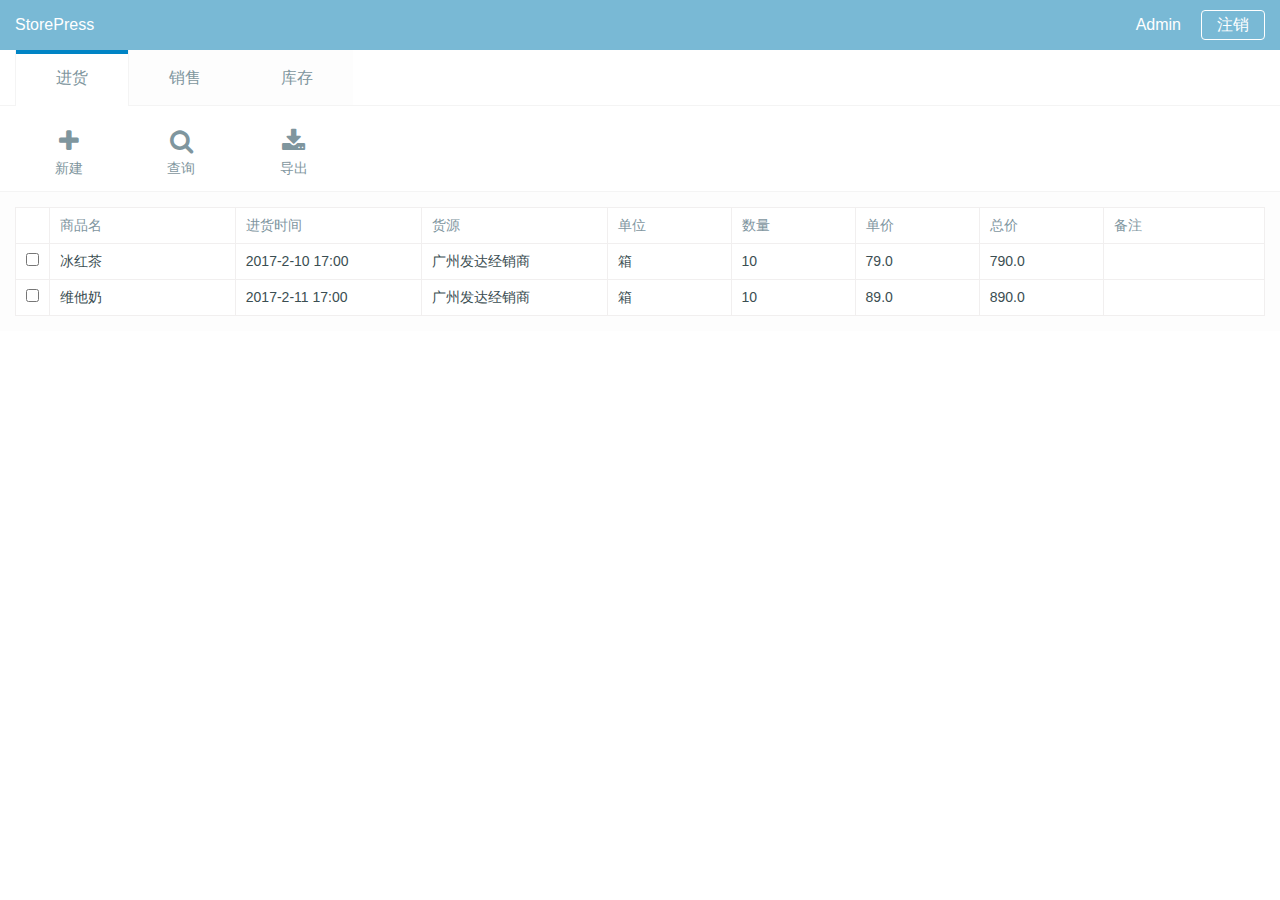
<file: static/index.html>
<!DOCTYPE html>
<html lang="zh">
<head>
    <meta charset="UTF-8">
    <title>Document</title>
    <link rel="stylesheet" href="./normalize.css">
    <link rel="stylesheet" href="./font-awesome/css/font-awesome.min.css">
    <link rel="stylesheet" href="./index.css">
</head>
<body>
    <header class="header">
        <p class="float-left">StorePress</p>
        <div class="float-right user-info">
            <p class="float-left user-name">Admin</p>
            <button class="btn logout-btn">注销</button>
        </div>
    </header>
    <div class="menu">
        <a class="menu-item active">进货</a><a class="menu-item ">销售</a><a class="menu-item ">库存</a>
    </div>
    <div class="submenu">
        <button class="submenu-btn">
            <i class="fa fa-plus" aria-hidden="true"></i>
            <p>新建</p>
        </button>
        <button class="submenu-btn">
            <i class="fa fa-search" aria-hidden="true"></i>
            <p>查询</p>
        </button>
        <button class="submenu-btn">
            <i class="fa fa-download" aria-hidden="true"></i>
            <p>导出</p>
        </button>
    </div>
    <div class="content">
        <table class="stock-table">
            <tr class="th">
                <td  style="width: 2%"></td>
                <td style="width: 15%">商品名</td>
                <td style="width: 15%">进货时间</td>
                <td style="width: 15%">货源</td>
                <td style="width: 10%">单位</td>
                <td style="width: 10%">数量</td>
                <td style="width: 10%">单价</td>
                <td style="width: 10%">总价</td>
                <td style="width: 13%">备注</td>
            </tr>
            <tr class="tr">
                <td><input type="checkbox"></td>
                <td>冰红茶</td>
                <td>2017-2-10 17:00</td>
                <td>广州发达经销商</td>
                <td>箱</td>
                <td>10</td>
                <td>79.0</td>
                <td>790.0</td>
                <td></td>
            </tr>
            <tr class="tr">
                <td><input type="checkbox"></td>
                <td>维他奶</td>
                <td>2017-2-11 17:00</td>
                <td>广州发达经销商</td>
                <td>箱</td>
                <td>10</td>
                <td>89.0</td>
                <td>890.0</td>
                <td></td>
            </tr>
        </table>
    </div>
</body>
</html>
</file>
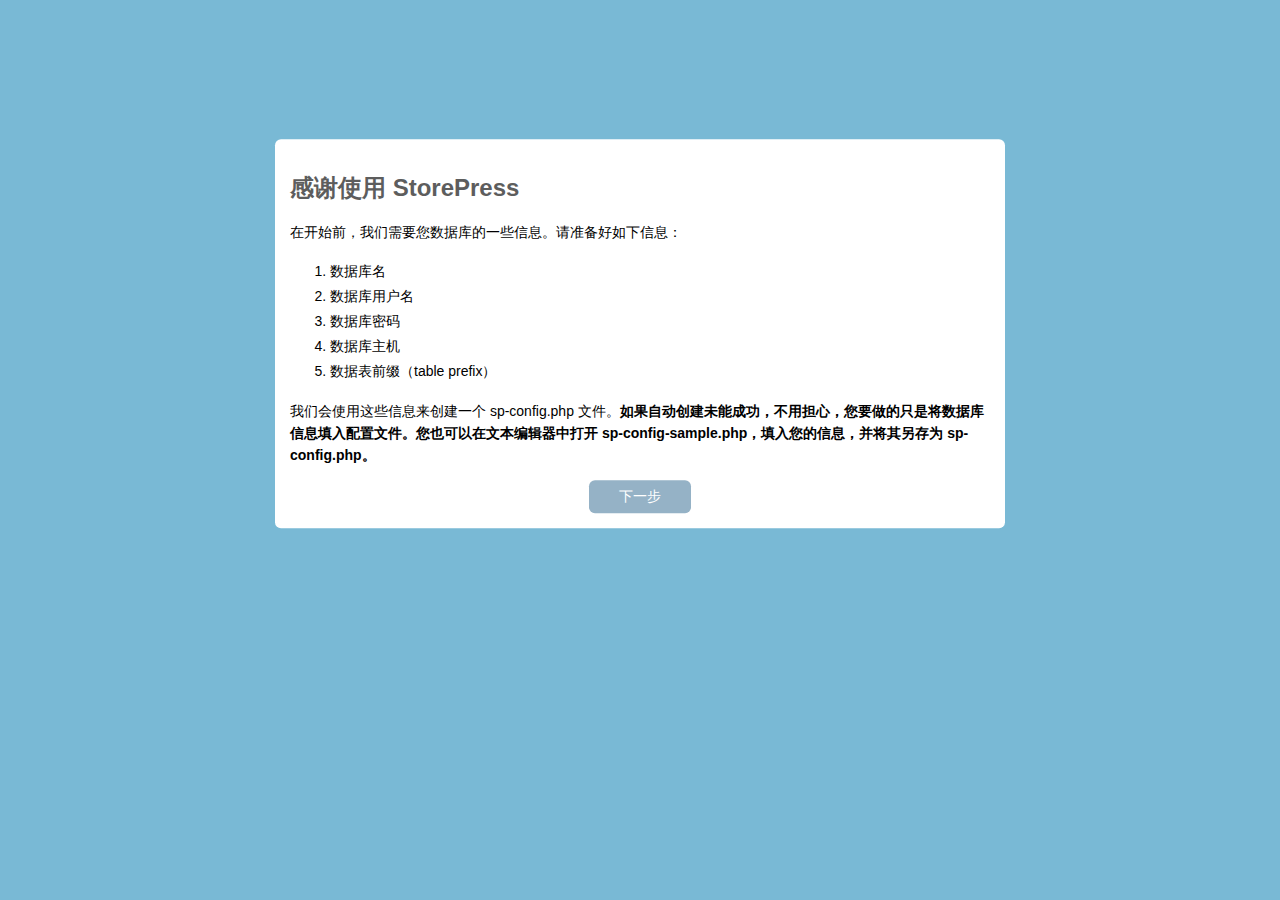
<file: static/init.html>
<!DOCTYPE html>
<html lang="zh">
<head>
    <meta charset="UTF-8">
    <title>欢迎使用 StorePress</title>
    <link rel="stylesheet" href="./normalize.css">
    <link rel="stylesheet" href="./font-awesome/css/font-awesome.min.css">
    <link rel="stylesheet" href="./init.css">
</head>
<body>
    <div class="container">
        <div class="content-box">
            <h2>感谢使用 StorePress</h2>
            <p>在开始前，我们需要您数据库的一些信息。请准备好如下信息：</p>
            <ol class="info">
                <li>数据库名</li>
                <li>数据库用户名</li>
                <li>数据库密码</li>
                <li>数据库主机</li>
                <li>数据表前缀（table prefix）</li>
            </ol>
            <p>我们会使用这些信息来创建一个 sp-config.php 文件。<b>如果自动创建未能成功，不用担心，您要做的只是将数据库信息填入配置文件。您也可以在文本编辑器中打开 sp-config-sample.php，填入您的信息，并将其另存为 sp-config.php。</b></p>
            <div style="text-align: center"><a class="next-btn" href="#">下一步</a></div>
        </div>
    </div>
</body>
</html>
</file>
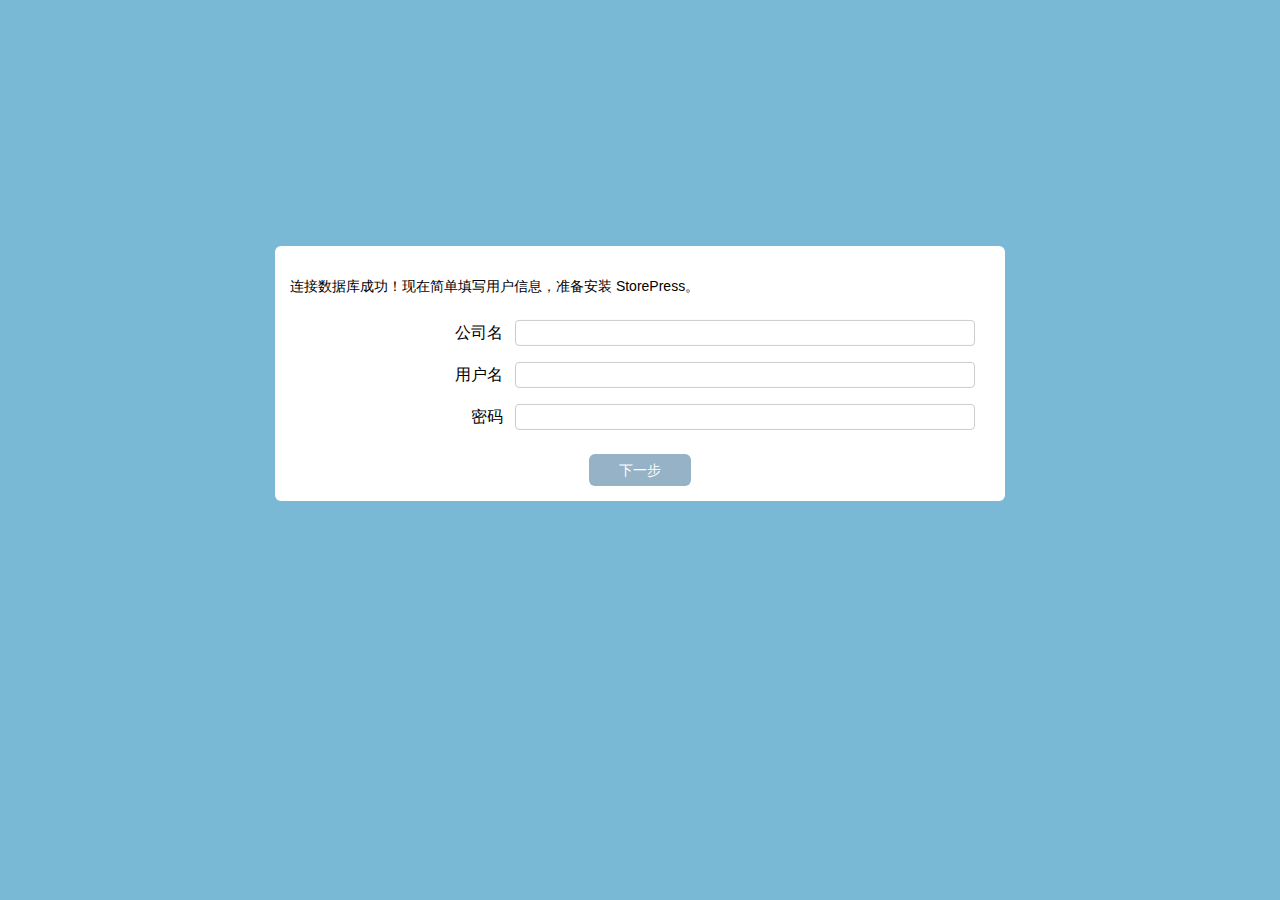
<file: static/setup-info.html>
<!DOCTYPE html>
<html lang="zh">
<head>
    <meta charset="UTF-8">
    <title>欢迎使用 StorePress</title>
    <link rel="stylesheet" href="./normalize.css">
    <link rel="stylesheet" href="./font-awesome/css/font-awesome.min.css">
    <link rel="stylesheet" href="./init.css">
</head>
<body>
    <div class="container">
        <div class="content-box">
            <p>连接数据库成功！现在简单填写用户信息，准备安装 StorePress。</p>
            <form>
                <table class="baseinfo-config">
                    <tr>
                        <td class="label"><label for="baseinfo-company">公司名</label></td>
                        <td class="input"><input id="baseinfo-company" type="text"></td>
                    </tr>
                    <tr>
                        <td class="label"><label for="baseinfo-name">用户名</label></td>
                        <td class="input"><input id="baseinfo-name" type="text"></td>
                    </tr>
                    <tr>
                        <td class="label"><label for="baseinfo-pwd">密码</label></td>
                        <td class="input"><input id="baseinfo-pwd" type="text"></td>
                    </tr>
                </table>
                <div style="text-align: center; margin-top: 15px;"><a class="next-btn" href="#">下一步</a></div>
            </form>
        </div>
    </div>
</body>
</html>
</file>
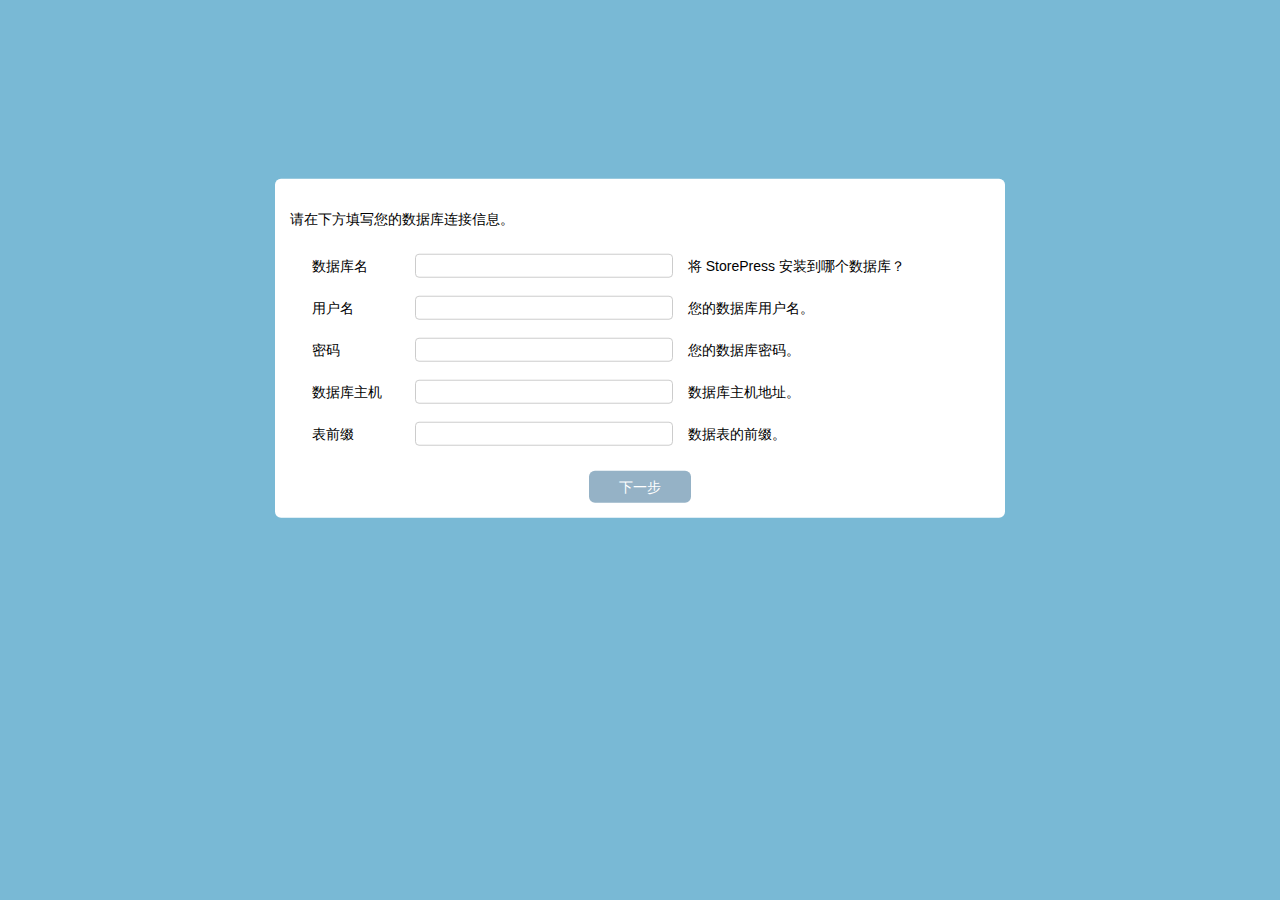
<file: static/setup.html>
<!DOCTYPE html>
<html lang="zh">
<head>
    <meta charset="UTF-8">
    <title>欢迎使用 StorePress</title>
    <link rel="stylesheet" href="./normalize.css">
    <link rel="stylesheet" href="./font-awesome/css/font-awesome.min.css">
    <link rel="stylesheet" href="./init.css">
</head>
<body>
    <div class="container">
        <div class="content-box">
            <p>请在下方填写您的数据库连接信息。</p>
            <form>
                <table class="db-config">
                    <tr>
                        <td><label for="db-name">数据库名</label></td>
                        <td><input id="db-name" type="text"></td>
                        <td><span class="explanation">将 StorePress 安装到哪个数据库？</span></td>
                    </tr>
                    <tr>
                        <td><label for="db-username">用户名</label></td>
                        <td><input id="db-username" type="text"></td>
                        <td><span class="explanation">您的数据库用户名。</span></td>
                    </tr>
                    <tr>
                        <td><label for="db-password">密码</label></td>
                        <td><input id="db-password" type="text"></td>
                        <td><span class="explanation">您的数据库密码。</span></td>
                    </tr>
                    <tr>
                        <td><label for="db-host">数据库主机</label></td>
                        <td><input id="db-host" type="text"></td>
                        <td><span class="explanation">数据库主机地址。</span></td>
                    </tr>
                    <tr>
                        <td><label for="record-prefix">表前缀</label></td>
                        <td><input id="record-prefix" type="text"></td>
                        <td><span class="explanation">数据表的前缀。</span></td>
                    </tr>
                </table>
                <div style="text-align: center; margin-top: 15px;"><a class="next-btn" href="#">下一步</a></div>
            </form>
        </div>
    </div>
</body>
</html>
</file>
<file: static/index.css>
p {
    margin: 0;
}
.header {
    padding: 5px 15px;
    line-height: 40px;
    color: #fff;
    background: #79B9D5;
    overflow: hidden;
}

.float-left {
    float: left;
}

.float-right {
    float: right;
}

.btn {
    display: inline-block;
    padding: 5px 15px;
    background: none;
    border: none;
    cursor: pointer;
}

.user-name {
    margin-right: 20px;
}

.logout-btn {
    color: #fff;
    border: 1px solid #fff;
    border-radius: 4px;
}

.menu {
    padding-left: 15px;
    border-bottom: 1px solid #F4F4F4;
}

.menu-item {
    display: inline-block;
    position: relative;
    padding: 0 40px;
    line-height: 55px;
    background: #FDFDFD;
    color: #7F969E;
    cursor: pointer;
}

.menu-item:hover {
    color: #0084C5;
}

.menu-item.active {
    border-right: 1px solid #F4F4F4;
    border-left: 1px solid #F4F4F4;
    background: #FFF;
}

.menu-item.active:hover {
    color: #7F969E;
    cursor: default;
}

.menu-item.active::before{
    content: ' ';
    position: absolute;
    height: 4px;
    width: 100%;
    left: 0; top: 0;
    background: #0084C5;
}

.menu-item.active::after{
    content: ' ';
    position: absolute;
    height: 1px;
    width: 100%;
    left: 0; bottom: -1px;
    background: #fff;
}
.submenu {
    padding-left: 15px;
    border-bottom: 1px solid #F4F4F4;
}
.submenu-btn {
    display: inline-block;
    position: relative;
    padding: 15px 40px;
    line-height: 40px;
    background: none;
    border: none;
    cursor: pointer;
    font-size: 25px;
    color: #7F969E;
}
.submenu-btn p {
    font-size: 14px;
    line-height: 15px;
}

.submenu-btn:hover {
    color: #0090CA;
}


.content {
    background: #FDFDFD;
    padding: 15px;
}

.stock-table {
    width: 100%;
    background: #FFF;
    border-collapse: collapse;
    font-size: 14px;
    color: #3B4E52;
}

.stock-table tr {
    line-height: 35px;
}

.stock-table td {
    padding: 0 10px;
    border: 1px solid #F1EFEF;
}

.stock-table .th {
    color: #7F969F;
}

.stock-table .tr:hover {
    background: #F2FBFE;
}
</file>
<file: static/init.css>
html, body, .container {
    width: 100%;
    height: 100%;
}
.container {
    background: #79B9D5;
}
.content-box {
    position: absolute;
    top: 50%;
    left: 50%;
    width: 700px;
    padding: 15px;
    background: #FFF;
    transform: translate(-50%, -80%);
    border-radius: 6px;
}
.content-box p {
    line-height: 22px;
    font-size: 14px;
}
.content-box h2 {
    color: #5D5D5D;
}

ol.info li {
    line-height: 25px;
    font-size: 14px;
}

.next-btn {
    display: inline-block;
    background: #95b2c6;
    padding: 8px 30px;
    border-radius: 6px;
    text-align: center;
    color: #FFF;
    font-size: 14px;
    text-decoration: none;
}
.db-config {
    line-height: 20px;
    font-size: 14px;
    width: 100%;
    padding: 0 15px;
}

.db-config tr,
.baseinfo-config tr {
    line-height: 40px;
}

.db-config td,
.baseinfo-config td {
    padding: 0 5px;
}

.db-config input,
.baseinfo-config input  {
    width: 100%;
    border-radius: 4px;
    border: 1px solid #CCC;
    padding: 3px 5px;
}

.db-config .explanation {
    margin-left: 15px;
}

.baseinfo-config {
    width: 100%;
    padding: 0 20px;
}

.baseinfo-config .label {
    width: 30%;
    text-align: right;
}

.baseinfo-config .input {
    /*width: 50%;*/
}
</file>
